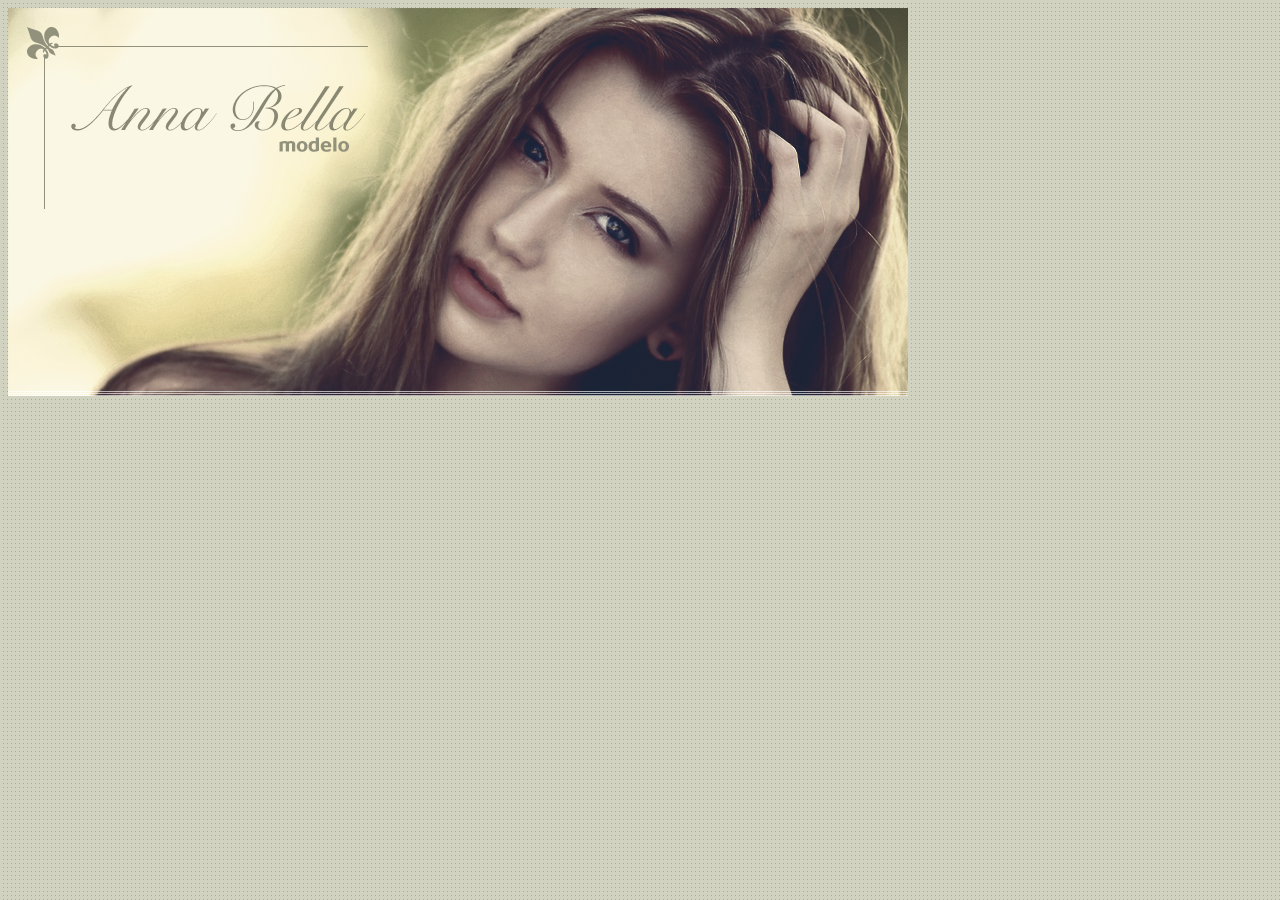
<file: index.html>
<!DOCTYPE html>
<html>
<head>
	<meta charset="utf-8">
	<meta name="viewport" content="width=device-width, initial-scale=1">
	<title>Anna Bella Oficial</title>
	<link rel="stylesheet" type="text/css" href="estilo.css">
</head>

<body>

	<div id=principal>
		
		<img src="imagens/capa.png">
	</div>

</body>

</html>
</file>
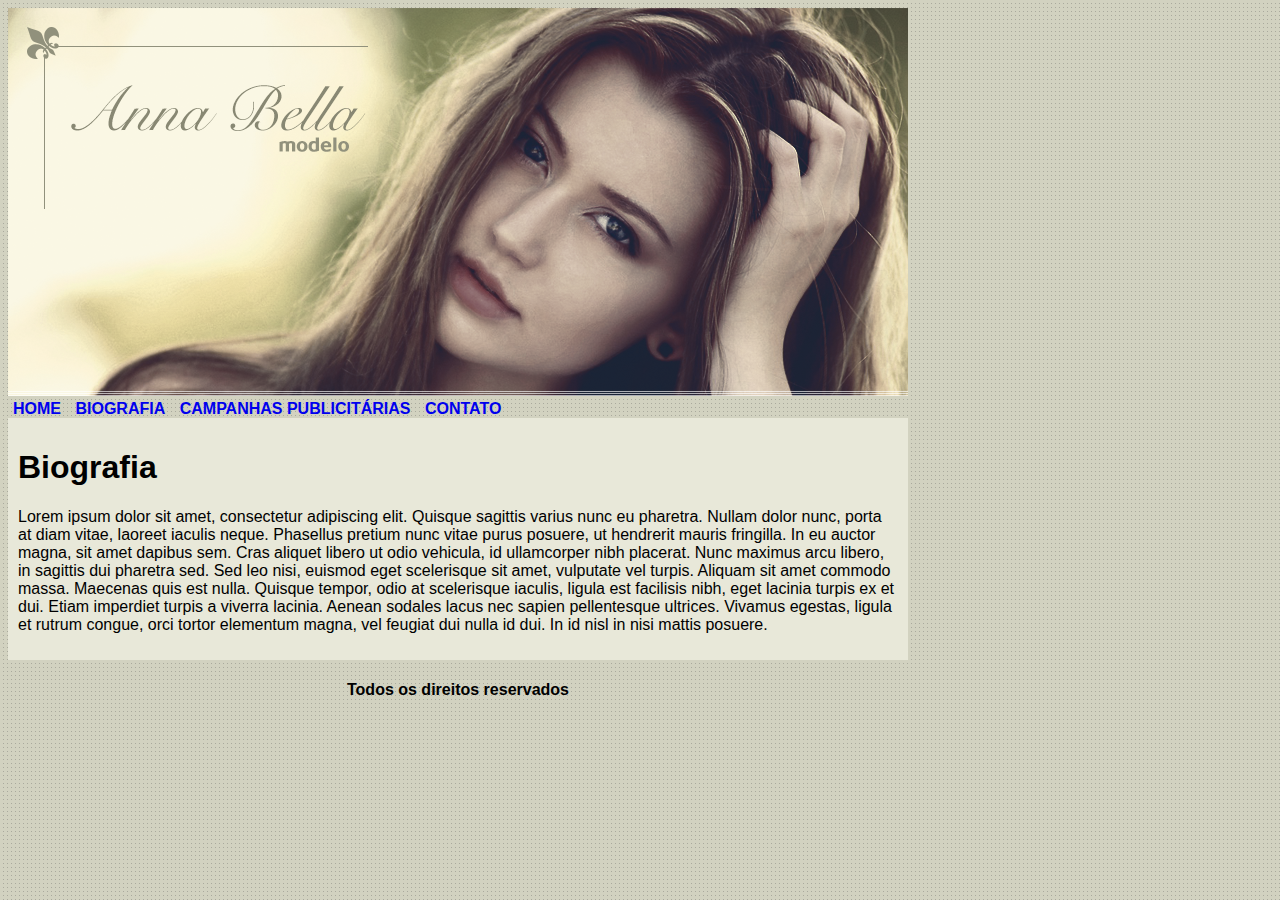
<file: biografia.html>
<!DOCTYPE html>
<html>
<head>
	<meta charset="utf-8">
	<meta name="viewport" content="width=device-width, initial-scale=1">
	<title>Anna Bella Biografia</title>
	<link rel="stylesheet" type="text/css" href="estilo.css">
</head>

<body>

	<div id=principal>
		
		<img src="imagens/capa.png">
	
		<div id="menu">
			<a href="index.html">HOME</a>
			<a href="biografia.html">BIOGRAFIA</a>
			<a href="campanhas-publicitárias.html">CAMPANHAS PUBLICITÁRIAS</a>
			<a href="contato.html">CONTATO</a>
			
		</div>
	
		<div id="conteudo">

			<h1>Biografia</h1>
			<p>
				Lorem ipsum dolor sit amet, consectetur adipiscing elit. Quisque sagittis varius nunc eu pharetra. Nullam dolor nunc, porta at diam vitae, laoreet iaculis neque. Phasellus pretium nunc vitae purus posuere, ut hendrerit mauris fringilla. In eu auctor magna, sit amet dapibus sem. Cras aliquet libero ut odio vehicula, id ullamcorper nibh placerat. Nunc maximus arcu libero, in sagittis dui pharetra sed. Sed leo nisi, euismod eget scelerisque sit amet, vulputate vel turpis. Aliquam sit amet commodo massa. Maecenas quis est nulla. Quisque tempor, odio at scelerisque iaculis, ligula est facilisis nibh, eget lacinia turpis ex et dui. Etiam imperdiet turpis a viverra lacinia. Aenean sodales lacus nec sapien pellentesque ultrices. Vivamus egestas, ligula et rutrum congue, orci tortor elementum magna, vel feugiat dui nulla id dui. In id nisl in nisi mattis posuere.
			</p>
		</div>

		<div id="rodape">
			<h4>Todos os direitos reservados</h4>
		</div>
	</div>

</body>

</html>
</file>
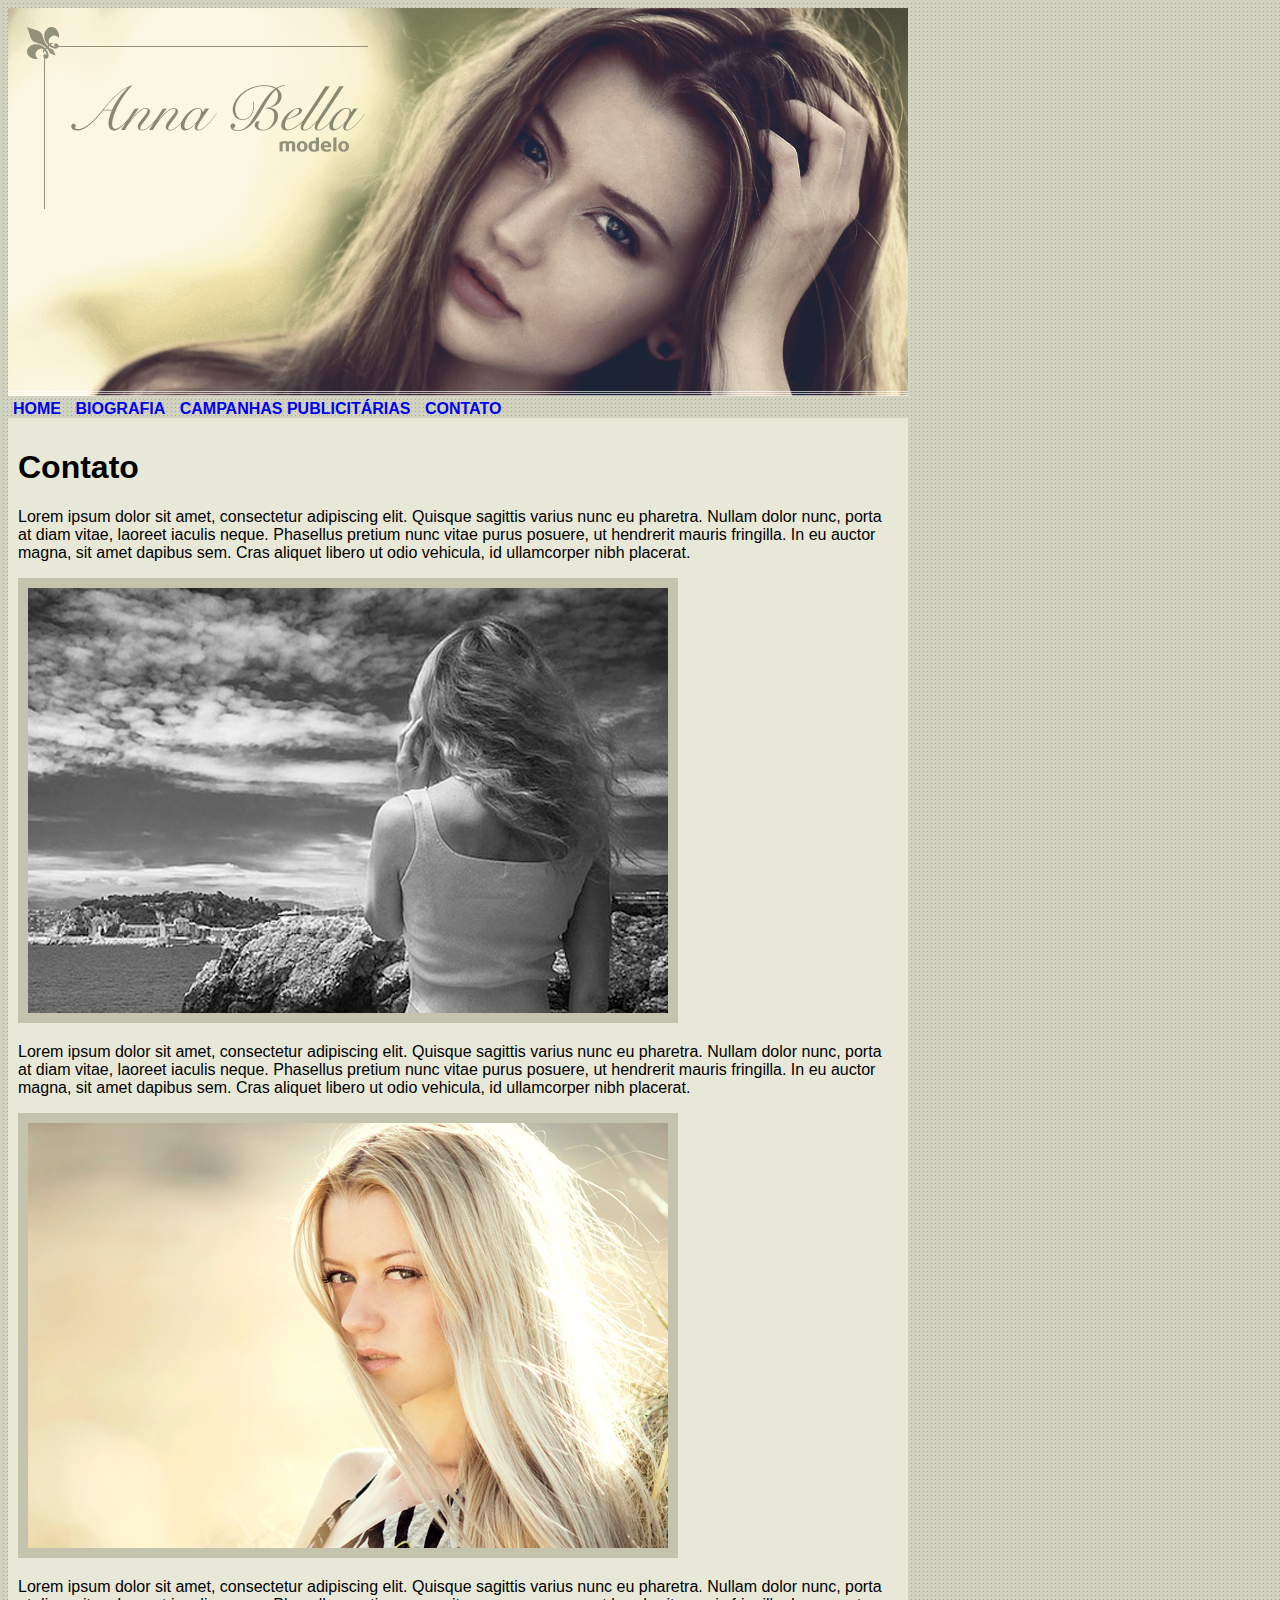
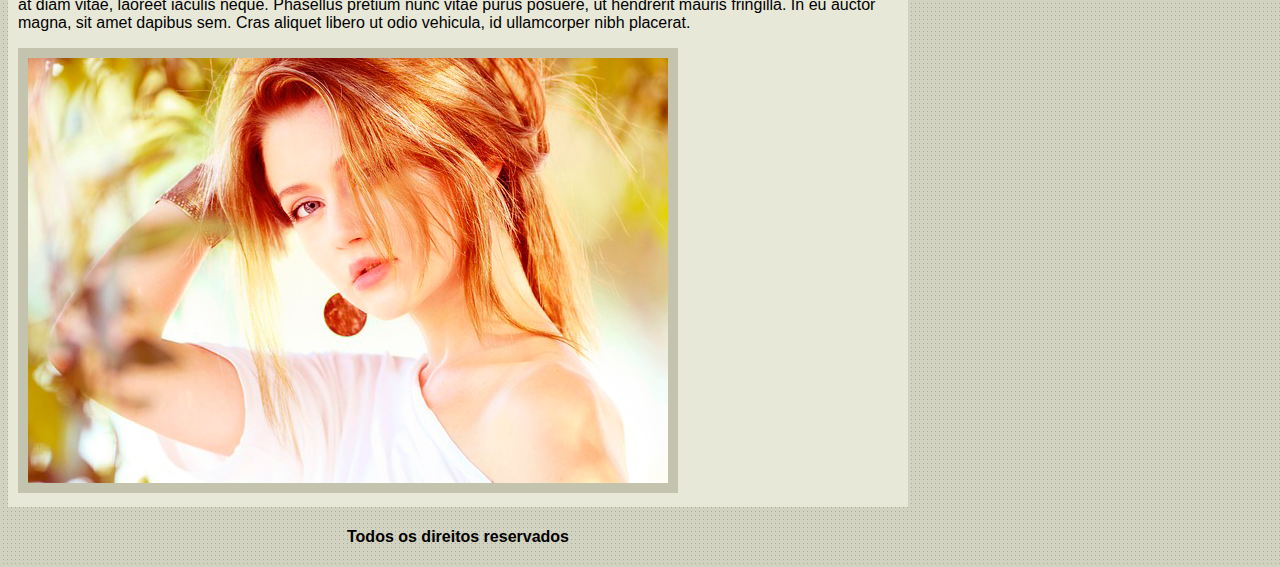
<file: campanhas-publicitárias.html>
<!DOCTYPE html>
<html>
<head>
	<meta charset="utf-8">
	<meta name="viewport" content="width=device-width, initial-scale=1">
	<title>Campanhas publicitárias</title>
	<link rel="stylesheet" type="text/css" href="estilo.css">
</head>

<body>

	<div id=principal>
		
		<img src="imagens/capa.png">
	
		<div id="menu">
			<a href="index.html">HOME</a>
			<a href="biografia.html">BIOGRAFIA</a>
			<a href="campanhas-publicitárias.html">CAMPANHAS PUBLICITÁRIAS</a>
			<a href="contato.html">CONTATO</a>
			
		</div>
	
		<div id="conteudo">

			<h1>Contato</h1>
			<p>
				Lorem ipsum dolor sit amet, consectetur adipiscing elit. Quisque sagittis varius nunc eu pharetra. Nullam dolor nunc, porta at diam vitae, laoreet iaculis neque. Phasellus pretium nunc vitae purus posuere, ut hendrerit mauris fringilla. In eu auctor magna, sit amet dapibus sem. Cras aliquet libero ut odio vehicula, id ullamcorper nibh placerat.
			</p>

			<img src="imagens/foto1.png" class="img-campanha">

			<p>
				Lorem ipsum dolor sit amet, consectetur adipiscing elit. Quisque sagittis varius nunc eu pharetra. Nullam dolor nunc, porta at diam vitae, laoreet iaculis neque. Phasellus pretium nunc vitae purus posuere, ut hendrerit mauris fringilla. In eu auctor magna, sit amet dapibus sem. Cras aliquet libero ut odio vehicula, id ullamcorper nibh placerat.
			</p>

			<img src="imagens/foto2.png" class="img-campanha">

			<p>
				Lorem ipsum dolor sit amet, consectetur adipiscing elit. Quisque sagittis varius nunc eu pharetra. Nullam dolor nunc, porta at diam vitae, laoreet iaculis neque. Phasellus pretium nunc vitae purus posuere, ut hendrerit mauris fringilla. In eu auctor magna, sit amet dapibus sem. Cras aliquet libero ut odio vehicula, id ullamcorper nibh placerat.
			</p>

			<img src="imagens/foto3.png" class="img-campanha">

		</div>

		<div id="rodape">
			<h4>Todos os direitos reservados</h4>
		</div>
	</div>

</body>

</html>
</file>
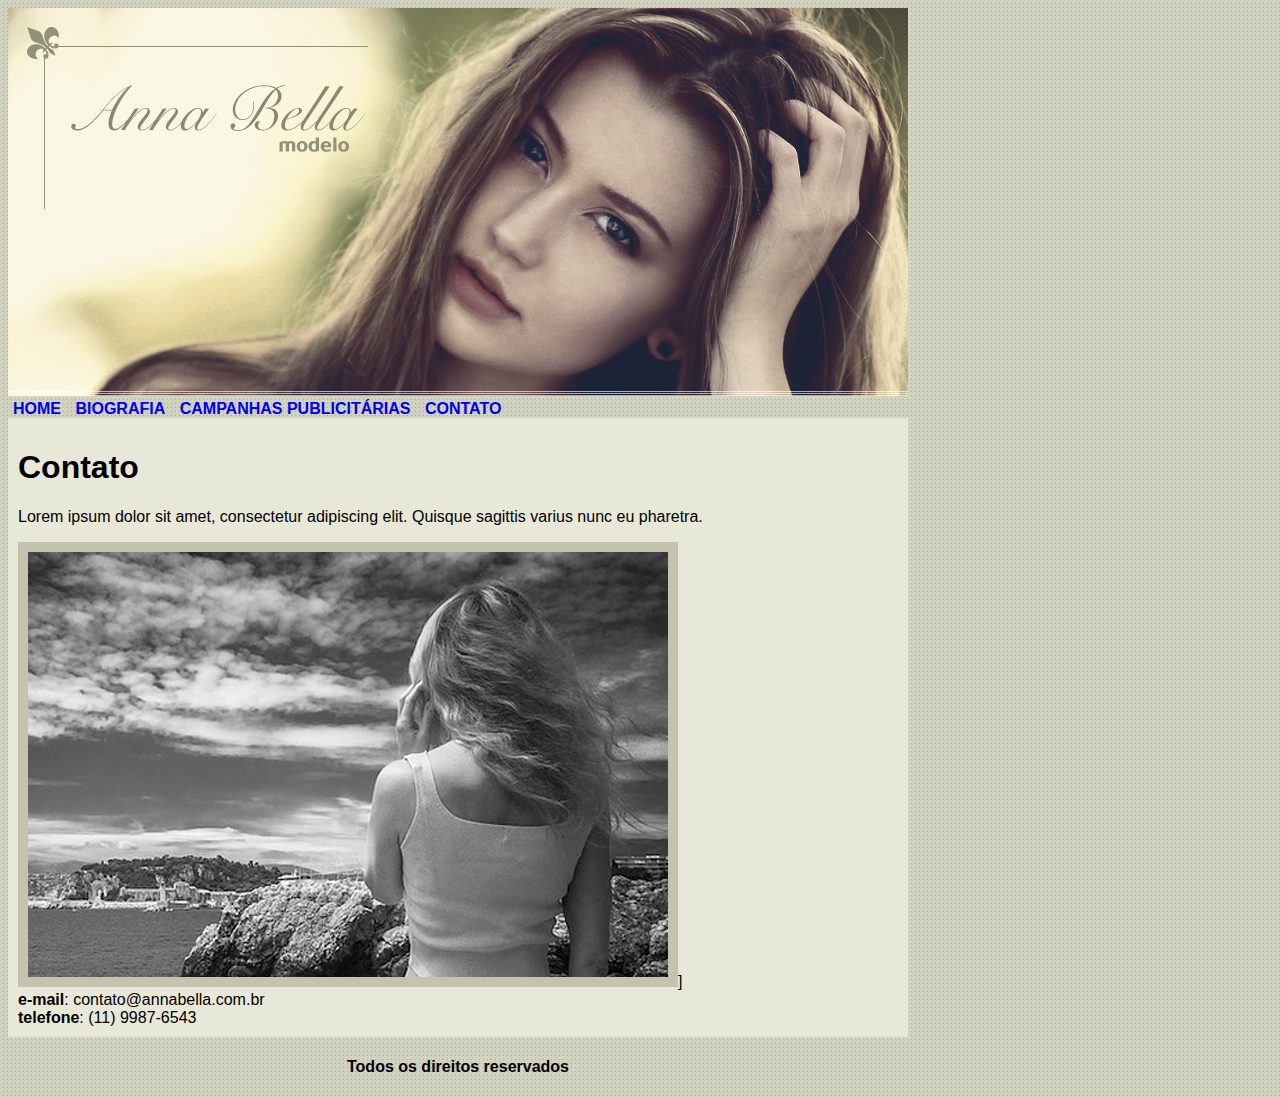
<file: contato.html>
<!DOCTYPE html>
<html>
<head>
	<meta charset="utf-8">
	<meta name="viewport" content="width=device-width, initial-scale=1">
	<title>Contato</title>
	<link rel="stylesheet" type="text/css" href="estilo.css">
</head>

<body>

	<div id=principal>
		
		<img src="imagens/capa.png">
	
		<div id="menu">
			<a href="index.html">HOME</a>
			<a href="biografia.html">BIOGRAFIA</a>
			<a href="campanhas publicitárias.html">CAMPANHAS PUBLICITÁRIAS</a>
			<a href="contato.html">CONTATO</a>
			
		</div>
	
		<div id="conteudo">

			<h1>Contato</h1>
			<p>
				Lorem ipsum dolor sit amet, consectetur adipiscing elit. Quisque sagittis varius nunc eu pharetra.
			</p>

			<img src="imagens/foto1.png" class="img-campanha">]

			<div>
				<strong>e-mail</strong>: contato@annabella.com.br<br>
				<strong>telefone</strong>: (11) 9987-6543
			</div>

		</div>

		<div id="rodape">
			<h4>Todos os direitos reservados</h4>
		</div>
	</div>

</body>

</html>
</file>
<file: estilo.css>
body{
	background: #d2d2c1 url('imagens/fundo.png');
	font: 16px Arial, Helvetica, sans-serif;
}

#principal {
	width: 900px;

}

#conteudo {
	background: #e8e8d9;
	padding: 10px;
}

#rodape {
	text-align: center;
}

a {
	color: 4b566a;
	text-decoration: none;
	font-weight: bold;
	padding: 5px;
}

.centralizar {
	text-align: center;
}

.img-campanha {
	border: 10px solid #c3c3ae;
}

h1 {
	color: 828271;
}
</file>
